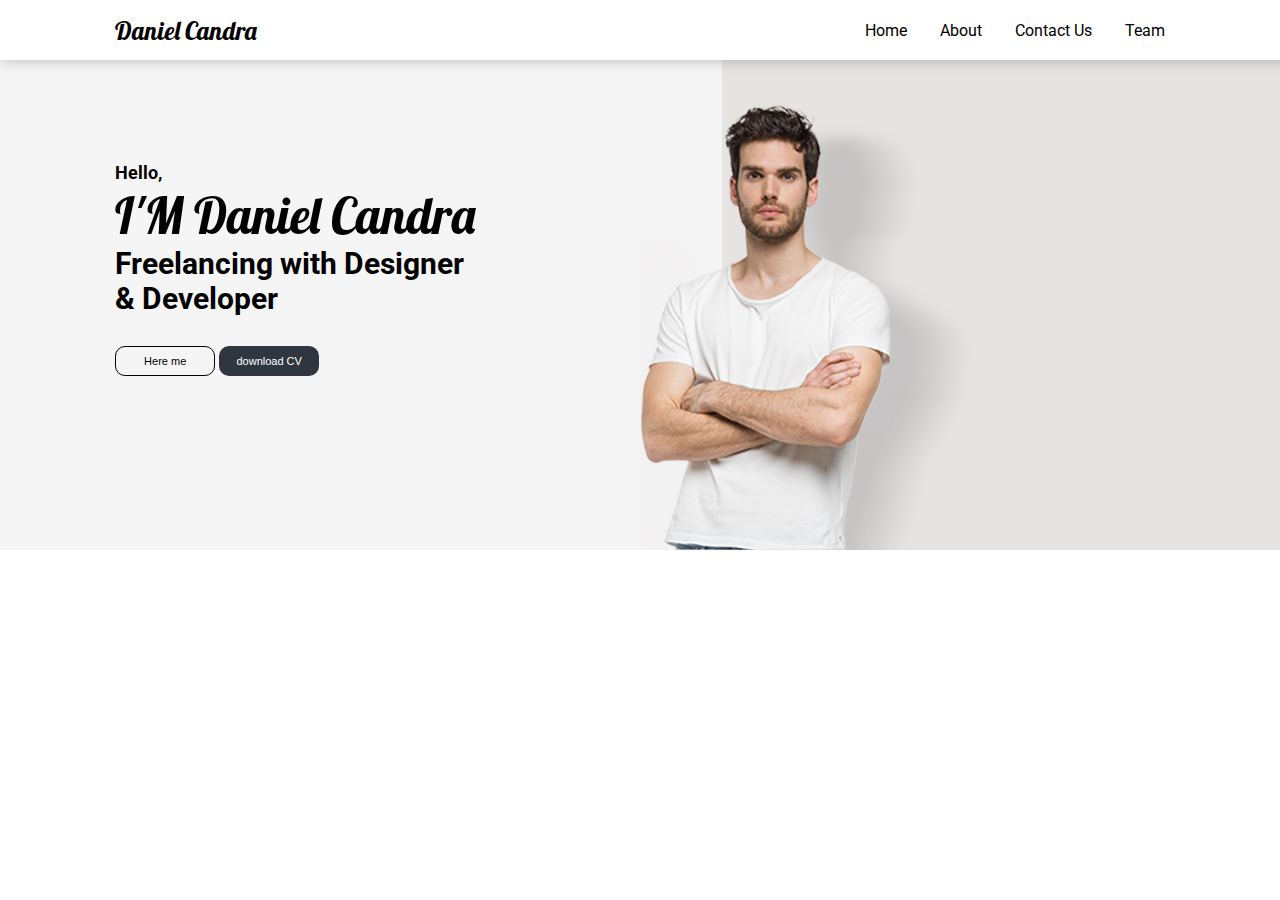
<file: index.html>
<!DOCTYPE html>
<html lang="en">
<head>
    <meta charset="UTF-8">
    <meta http-equiv="X-UA-Compatible" content="IE=edge">
    <meta name="viewport" content="width=device-width, initial-scale=1.0">
    <title>Web Portofolio</title>
    <!-- css custom -->
    <link rel="stylesheet" href="css/style.css"> 
    
    <!-- font -->
      <link rel="preconnect" href="https://fonts.googleapis.com">
      <link rel="preconnect" href="https://fonts.gstatic.com" crossorigin>
      <link href="https://fonts.googleapis.com/css2?family=Roboto:wght@100&display=swap" rel="stylesheet">

    <!-- font lobster -->
    <link rel="preconnect" href="https://fonts.googleapis.com">
    <link rel="preconnect" href="https://fonts.gstatic.com" crossorigin>
    <link href="https://fonts.googleapis.com/css2?family=Lobster&family=Roboto:wght@100&display=swap" rel="stylesheet">

</head>
<body>
    <div class="container">
       <!-- navbar -->
       <div class="navbar">
            <p>Daniel Candra</p>

            <div class="nav-link">
                <div><a href="http://">Home</a></div>
                <div><a href="http://">About</a></div>
                <div><a href="http://">Contact Us</a></div>
                <div><a href="http://">Team</a></div>
            </div>
        </div>
    </div>

    <!-- hero image -->
    <div class="text-hero">
        <p>Hello,</p>
        <p>I'M Daniel Candra</p>
        <p>Freelancing with Designer <br> & Developer</p>

        <button class="btn-here">Here me</button>
        <button class="btn-download">download CV</button>
    </div>

    <img src="img/model.png" alt="" class="model">

     
    
</body>
</html>
</file>
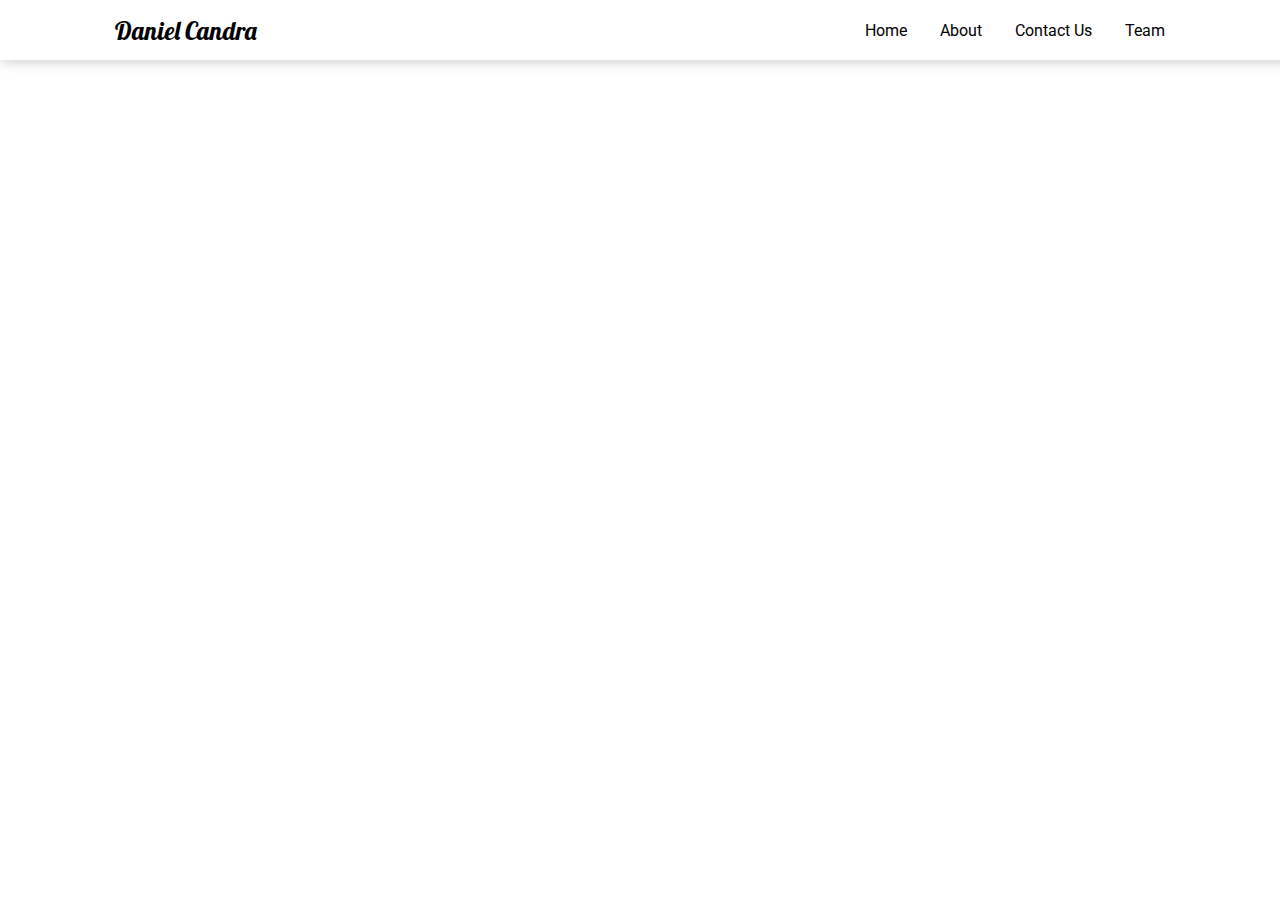
<file: Desktop/webportofolio/index.html>
<!DOCTYPE html>
<html lang="en">
<head>
    <meta charset="UTF-8">
    <meta http-equiv="X-UA-Compatible" content="IE=edge">
    <meta name="viewport" content="width=device-width, initial-scale=1.0">
    <title>Web Portofolio</title>
    <!-- css custom -->
    <link rel="stylesheet" href="css/style.css">

    <!-- font -->
    <link rel="preconnect" href="https://fonts.googleapis.com">
<link rel="preconnect" href="https://fonts.gstatic.com" crossorigin>
<link href="https://fonts.googleapis.com/css2?family=Roboto:wght@100&display=swap" rel="stylesheet">

    <!-- font lobster -->
    <link rel="preconnect" href="https://fonts.googleapis.com">
<link rel="preconnect" href="https://fonts.gstatic.com" crossorigin>
<link href="https://fonts.googleapis.com/css2?family=Lobster&family=Roboto:wght@100&display=swap" rel="stylesheet">

</head>
<body>

   <!-- navbar -->
    <div class="navbar">
        <p>Daniel Candra</p>

        <div class="nav-link">
            <div><a href="http://">Home</a></div>
            <div><a href="http://">About</a></div>
            <div><a href="http://">Contact Us</a></div>
            <div><a href="http://">Team</a></div>
        </div>
    </div>
</body>
</html>
</file>
<file: css/style.css>
body{
    margin: 0;
    padding: 0;
    font-family: 'Roboto', sans-serif;
}
.container{
    width: 100%;
    height: 550px;
    background-image: url("../img/bg.png");
    background-size: cover;
}

.navbar{
    width: 100%;
    height: 60px;
    box-shadow: 2px 2px 12px rgba(0, 0, 0, 0.2);
    display: flex;
    align-items: center;
    padding-left: 9%;
    background-color: white;
}

.navbar p{
    font-size: 25px;
    font-family: 'Lobster', cursive;
}

.nav-link{
    display: flex;
    width: 300px;
    justify-content: space-between;
    position: absolute;
    right: 9%;
}
.nav-link a{
    text-decoration: none;
    color: black;
}
.nav-link a:hover{
    color: #dfe6e9;
}

.text-hero{
    position: absolute;
    left: 9%;
    top: 130px;
    line-height: 0px;
}
.text-hero p:first-child{
    font-size: 18px;
    font-weight: bold;
    line-height: 50px;
}
.text-hero p:nth-child(2){
    font-family: 'Lobster', cursive;
    font-size: 50px;
    margin: 0;  
}
.text-hero p:nth-child(3){
    font-size: 30px;
    font-weight: bold;
    line-height: normal;
}
.btn-here{
    width: 100px;
    height: 30px;
    border-radius: 10px;
    background-color: transparent;
    border: 1px solid black;
    font-size: 11px;
}

.btn-download{
    width: 100px;
    height: 30px;
    border-radius: 10px;
    background-color: #2f3640;
    font-size: 11px;
    color: white;
    border: none;
}

.model{
    position: absolute;
    left: 50%;
    top: 100px;
    height: 450px;
}
</file>
<file: Desktop/webportofolio/css/style.css>
body{
    margin: 0;
    padding: 0;
    font-family: 'Roboto', sans-serif;
}

.navbar{
    width: 100%;
    height: 60px;
    box-shadow: 2px 2px 12px rgba(0, 0, 0, 0.2);
    display: flex;
    align-items: center;
    padding-left: 9%;
}

.navbar p{
    font-size: 25px;
    font-family: 'Lobster', cursive;
}

.nav-link{
    display: flex;
    width: 300px;
    justify-content: space-between;
    position: absolute;
    right: 9%;
}
.nav-link a{
    text-decoration: none;
    color: black;
}
.nav-link a:hover{
    color: #dfe6e9;
}
</file>
